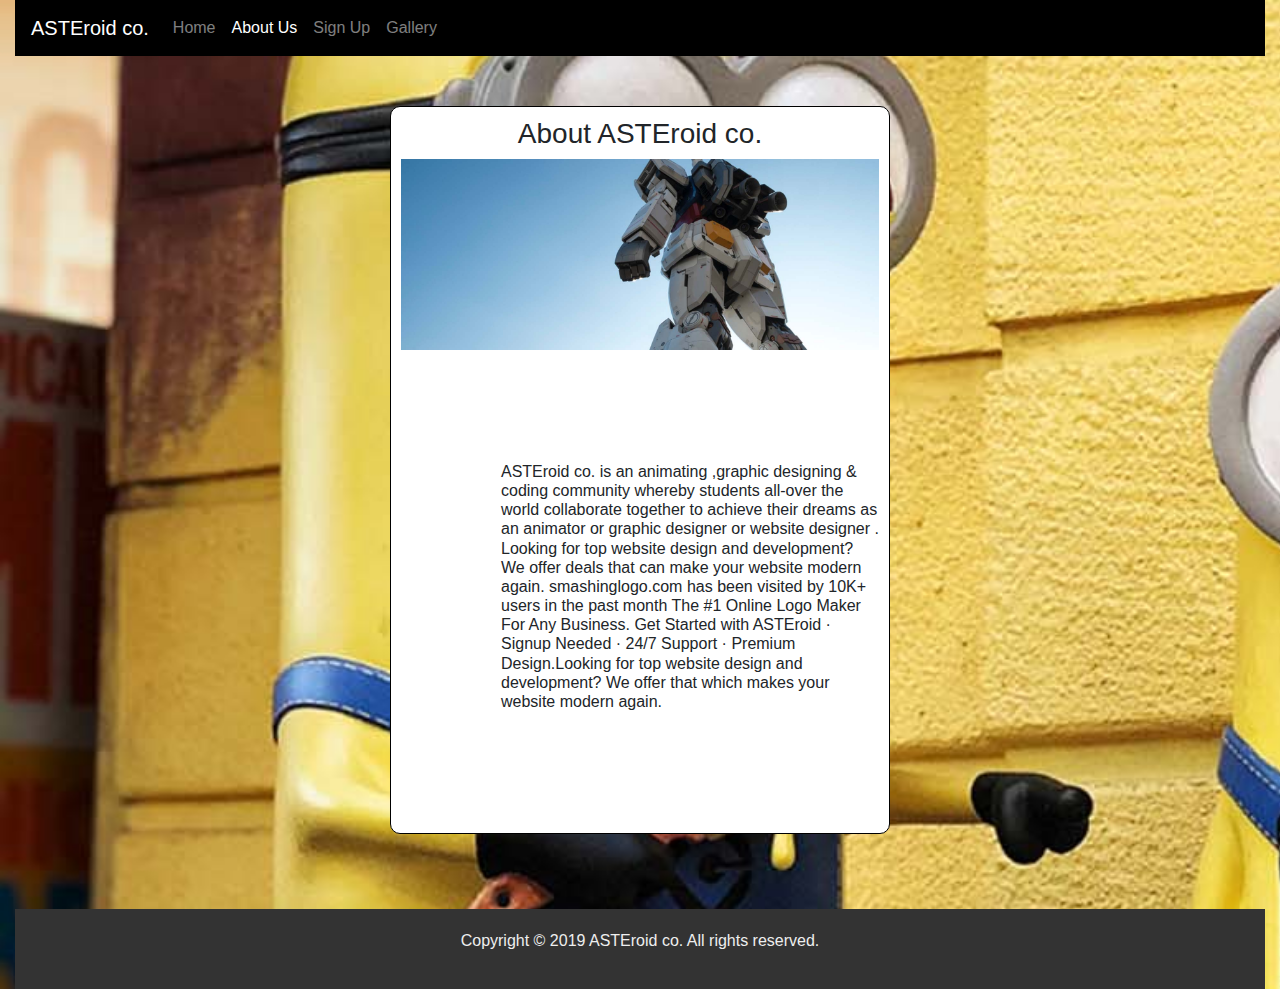
<file: about.html>
<!DOCTYPE html>
<html lang="en">
<head>
    <meta charset="UTF-8">
    <meta name="viewport" content="width=device-width, initial-scale=1.0">
    <meta http-equiv="X-UA-Compatible" content="ie=edge">
    <title>ASTEroid</title>
    <link rel="stylesheet" href="https://stackpath.bootstrapcdn.com/bootstrap/4.3.1/css/bootstrap.min.css" integrity="sha384-ggOyR0iXCbMQv3Xipma34MD+dH/1fQ784/j6cY/iJTQUOhcWr7x9JvoRxT2MZw1T" crossorigin="anonymous">
    <link rel="stylesheet" href="css/style.css">
</head>
<body>
    <div class="container-fluid bg-image">
      <!--NAVBAR START--> 
      <nav class="navbar navbar-expand-lg navbar-dark nav-bg">
        <a class="navbar-brand" href="#">ASTEroid co.</a>
        <button class="navbar-toggler" type="button" data-toggle="collapse" data-target="#navbarNavAltMarkup" aria-controls="navbarNavAltMarkup" aria-expanded="false" aria-label="Toggle navigation">
          <span class="navbar-toggler-icon"></span>
        </button>
        <div class="collapse navbar-collapse" id="navbarNavAltMarkup">
          <div class="navbar-nav">
            <a class="nav-item nav-link" href="index.html">Home</a>
            <a class="nav-item nav-link active" href="about.html">About Us</a>
            <a class="nav-item nav-link" href="Sign Up.html">Sign Up</a>
            <a class="nav-item nav-link" href="Gallery.html">Gallery</a>
          </div>
        </div>
      </nav>
      <!--NAVBAR END-->

    <!--ABOUT START-->
    <section class="about-section container">
      <h3 class="text-center">About ASTEroid co.</h3>
      <img src="img/3.jpg" class="img-fluid abt-img" alt="">
      <p>
          <div class="den">
              <p><h6>ASTEroid co. is an animating ,graphic designing & coding community whereby students all-over the world collaborate together to achieve their dreams as an animator or graphic designer or website designer . Looking for top website design and development? We offer deals that can make your website modern again. smashinglogo.com has been visited by 10K+ users in the past month The #1 Online Logo Maker For Any Business. Get Started with ASTEroid · Signup Needed · 24/7 Support · Premium Design.Looking for top website design and development? We offer that which makes your website modern again.</p></h6> 
            </div>
      </p>
   
    </section>


    <footer class="footer">
            <p class="text-center footer-p">Copyright &copy; 2019 ASTEroid co. All rights reserved. </p>
    </footer>

    </div>

    <script src="https://code.jquery.com/jquery-3.3.1.slim.min.js" integrity="sha384-q8i/X+965DzO0rT7abK41JStQIAqVgRVzpbzo5smXKp4YfRvH+8abtTE1Pi6jizo" crossorigin="anonymous"></script>
    <script src="https://cdnjs.cloudflare.com/ajax/libs/popper.js/1.14.7/umd/popper.min.js" integrity="sha384-UO2eT0CpHqdSJQ6hJty5KVphtPhzWj9WO1clHTMGa3JDZwrnQq4sF86dIHNDz0W1" crossorigin="anonymous"></script>
    <script src="https://stackpath.bootstrapcdn.com/bootstrap/4.3.1/js/bootstrap.min.js" integrity="sha384-JjSmVgyd0p3pXB1rRibZUAYoIIy6OrQ6VrjIEaFf/nJGzIxFDsf4x0xIM+B07jRM" crossorigin="anonymous"></script>

    </div>
</body>
</html>
</file>
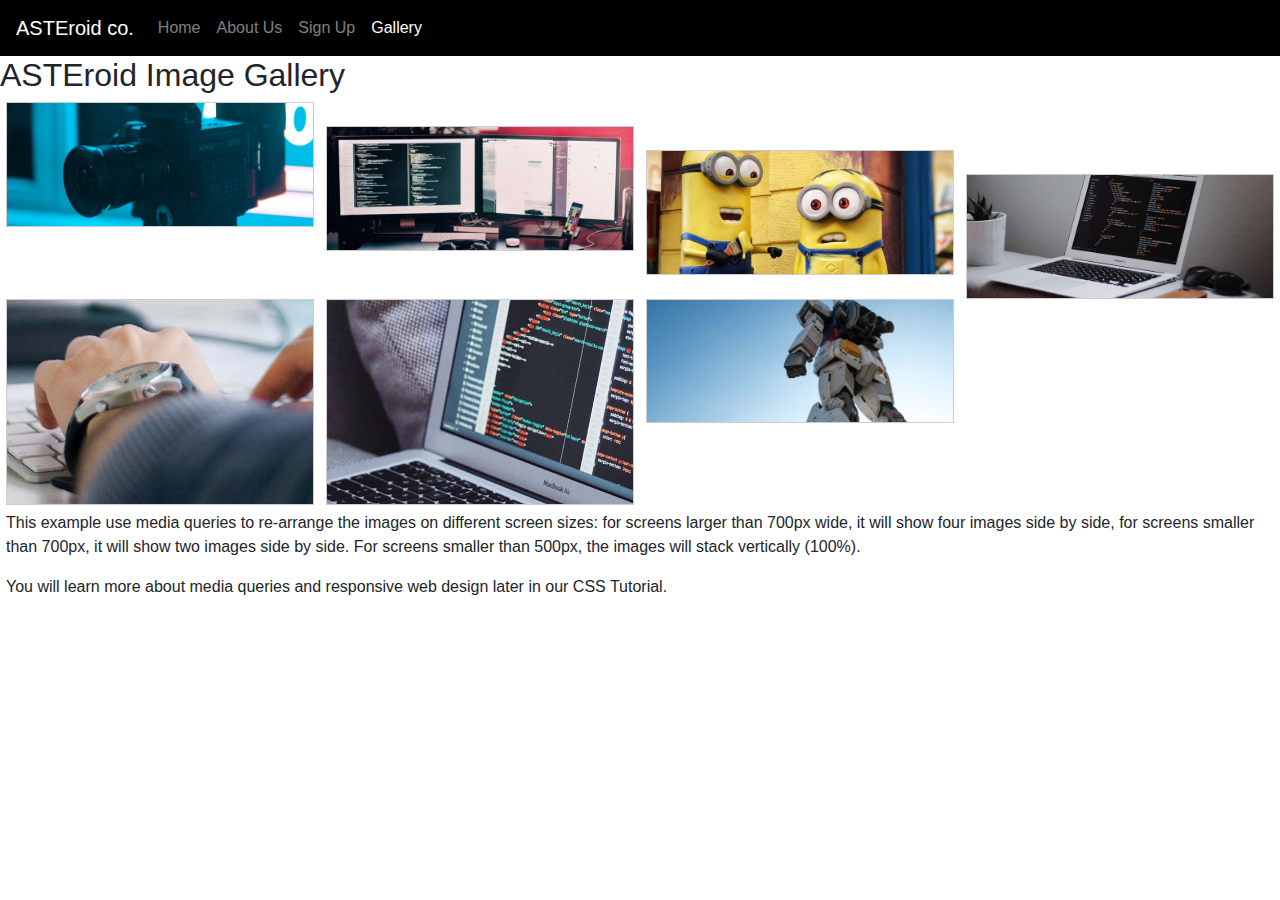
<file: Gallery.html>
<!DOCTYPE html>
<html lang="en">
<head>
    <meta charset="UTF-8">
    <meta name="viewport" content="width=device-width, initial-scale=1.0">
    <meta http-equiv="X-UA-Compatible" content="ie=edge">
    <title>ASTEroid</title>
    <link rel="stylesheet" href="https://stackpath.bootstrapcdn.com/bootstrap/4.3.1/css/bootstrap.min.css" integrity="sha384-ggOyR0iXCbMQv3Xipma34MD+dH/1fQ784/j6cY/iJTQUOhcWr7x9JvoRxT2MZw1T" crossorigin="anonymous">
    <link rel="stylesheet" href="css/style.css">
</head>
<body>
        <!--NAVBAR START--> 
        <nav class="navbar navbar-expand-lg navbar-dark nav-bg">
            <a class="navbar-brand" href="#">ASTEroid co.</a>
            <button class="navbar-toggler" type="button" data-toggle="collapse" data-target="#navbarNavAltMarkup" aria-controls="navbarNavAltMarkup" aria-expanded="false" aria-label="Toggle navigation">
            <span class="navbar-toggler-icon"></span>
            </button>
            <div class="collapse navbar-collapse" id="navbarNavAltMarkup">
            <div class="navbar-nav">
                <a class="nav-item nav-link" href="index.html">Home</a>
                <a class="nav-item nav-link" href="about.html">About Us</a>
                <a class="nav-item nav-link" href="Sign Up.html">Sign Up</a>
                <a class="nav-item nav-link active" href="Gallery.html">Gallery</a>
            </div>
            </div>
        </nav>
        <!--NAVBAR END-->
        
<!DOCTYPE html>
<html>
<body>

<h2>ASTEroid Image Gallery</h2>

<div class="responsive">
<div class="gallery">
    <a target="_blank" href="img_5terre.jpg">
    <img src="img/1.2.jpg" alt="Cinque Terre" width="600" height="400">
    </a>
</div>
</div><br>


<div class="responsive">
<div class="gallery">
    <a target="_blank" href="img_forest.jpg">
    <img src="img/1.4.jpg" alt="Forest" width="600" height="400">
    </a>
</div>
</div><br>

<div class="responsive">
<div class="gallery">
    <a target="_blank" href="img_lights.jpg">
    <img src="img/1.5.jpg" alt="Northern Lights" width="600" height="400">
    </a>
</div>
</div><br>

<div class="responsive">
<div class="gallery">
    <a target="_blank" href="img_mountains.jpg">
    <img src="img/1.6.jpg" alt="Mountains" width="600" height="400">
    </a>
</div>
</div><br>

<div class="responsive">
    <div class="gallery">
        <a target="_blank" href="img_mountains.jpg">
        <img src="img/1.jpg" alt="Mountains" width="600" height="400">
        </a>
    </div>
    </div><br>

    <div class="responsive">
        <div class="gallery">
            <a target="_blank" href="img_mountains.jpg">
            <img src="img/2.jpg" alt="Mountains" width="600" height="400">
            </a>
        </div>
        </div><br>

        <div class="responsive">
            <div class="gallery">
                <a target="_blank" href="img_mountains.jpg">
                <img src="img/3.jpg" alt="Mountains" width="600" height="400">
                </a>
            </div>
            </div><br>
            
        

<div class="clearfix"></div>

<div style="padding:6px;">
<p>This example use media queries to re-arrange the images on different screen sizes: for screens larger than 700px wide, it will show four images side by side, for screens smaller than 700px, it will show two images side by side. For screens smaller than 500px, the images will stack vertically (100%).</p>
<p>You will learn more about media queries and responsive web design later in our CSS Tutorial.</p>
</div>

</body>
</html>
</file>
<file: css/style.css>
.container {
    border: 1px solid #ddd;
}

h1{
    color: black;
}

#myHeader {
    background-color: lightblue;
    color: black;
    padding: 40px;
    text-align: center;
  }

  .city {
    background-color: tomato;
    color: white;
    padding: 10px;
  } 

  .box-1 {
    padding: 10px;
    
}

.box-2 {
    padding: 10px;
    
}

.box-3 {
    padding: 10px;

}

.our-own {
    border: 4px solid wheat;
    padding: 10px;
}

*{
    padding: 0;
    margin: 0;
}

.friday-form{
    width: 500px;
    border: 1px solid #eee;
    padding: 10px;
    margin: 10px auto 10px auto;
}

label {
    font-size: 14px;
}

.email-input{
    padding: 5px;
    border-radius: 5px;
}

.textarea{
    padding: 5px;
}

.button{
    padding: 5px 10px;
    background-color: blue;
    color: white;
    border-radius: 10px;
}

.about-section{
    margin: 75px auto;
    background-color: #fff;
    padding: 20px;

}


.about-heading{
    text-align: center;
    margin-top: 25px;
    margin-bottom: 15px;
}

.real{
    margin-left: 100px;
    margin-right: 800px;
}

.den{
    margin-left: 100px;
}


.carousel-inner{
    margin-bottom: 200px;
}

.footer-p{
    color: #eee;
    text-align: center;
}

.nav-bg {
    background-color: black;
}

.pad {
    padding: 45px 0;
}

.side-image {
    padding: 10px;
    border-radius: 5px;
    border: 4px solid grey;
}

.pg-pad {
    padding: 15px;
}

.footer {
    padding: 20px 0;
    background-color: #333;
    color: #eee;
}

.about-section p {
    text-align: justify;
    padding: 10px;
    background-color: #fff;
    padding: 20px;
    opacity: .5;
}

*{
   
    margin: 0;
    padding: 0;
}

h1{
    
    text-align: center;
}

.container {
    
    width: 500px;
    padding: 10px;
    border: 1px solid black;
    background-color: white;
    margin-top: 50px;
    margin-right: auto;
    margin-left: auto;
    border-radius: 10px;
}

.form-input {
   
    padding: 10px;
    width: 80%;
    margin:10px auto;
    margin-right: auto;
    margin-left: auto;
    display: block;
    border-radius: 10px;
    font-size: 14px;
    
}

.button{
    
    padding: 10px 15px;
    background-color: purple;
    color: white;
    display: block;
    width: 80%;
    margin:10px auto;
    border: none;
    border-radius: 10px;
    font-size: 14px;

}

.coco{
    color: blue;
}

.text-center{
    margin-left: auto;
    margin-right: auto;
}

.bg-image{
    background-image: url(../img/1.5.jpg);
    background-repeat: no-repeat;
    background-size: cover;
}

div.gallery {
    border: 1px solid #ccc;
    }
    
    div.gallery:hover {
    border: 1px solid #777;
    }
    
    div.gallery img {
    width: 100%;
    height: auto;
    }
    
    div.desc {
    padding: 15px;
    text-align: center;
    }
    
    * {
    box-sizing: border-box;
    }
    
    .responsive {
    padding: 0 6px;
    float: left;
    width: 24.99999%;
    }
    
    @media only screen and (max-width: 700px) {
    .responsive {
        width: 49.99999%;
        margin: 6px 0;
    }
    }
    
    @media only screen and (max-width: 500px) {
    .responsive {
        width: 100%;
    }
    }
    
    .clearfix:after {
    content: "";
    display: table;
    clear: both;
    }
</file>
